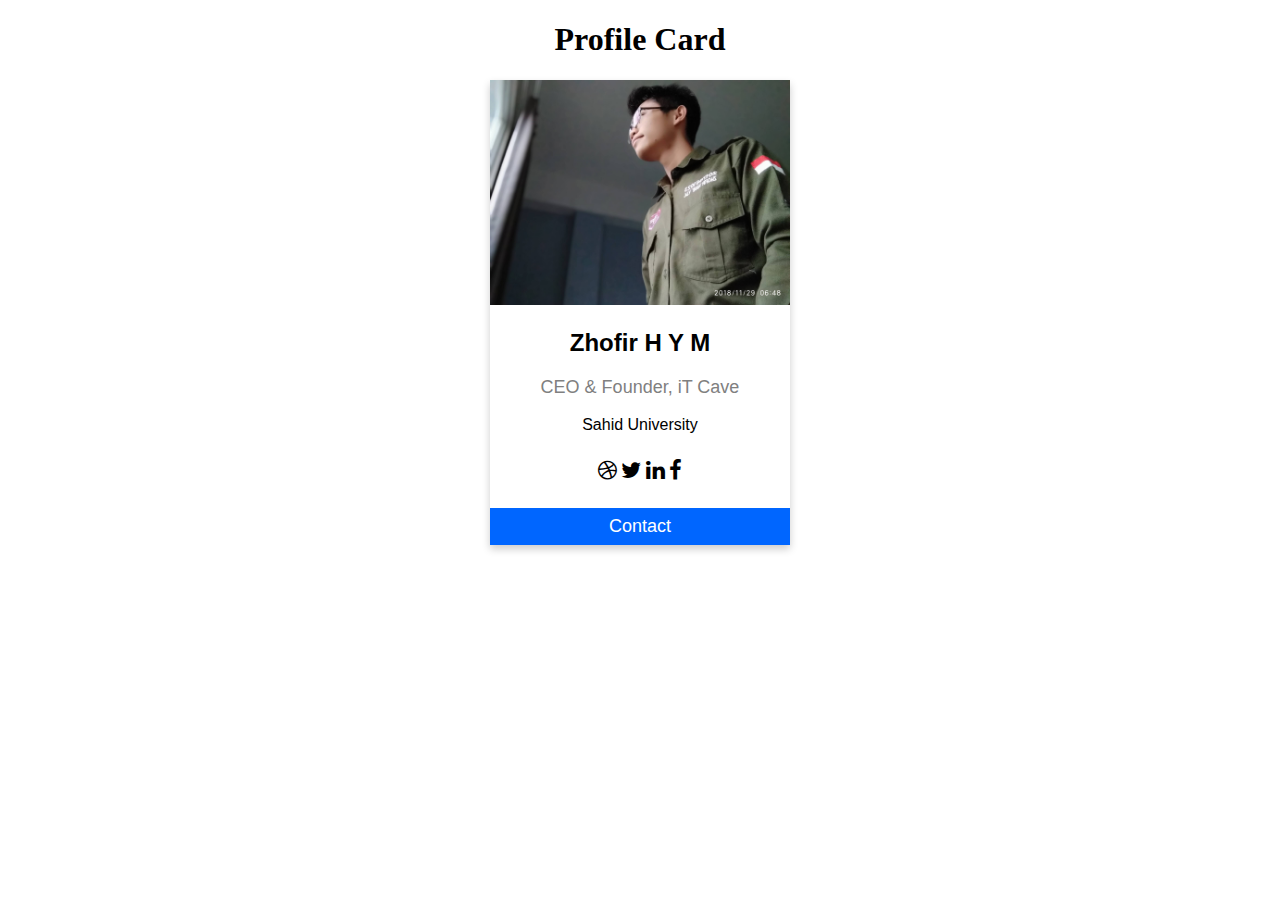
<file: card/Untitled-1.html>
<!DOCTYPE html>
<html>

<head>
    <link rel="stylesheet" href="https://cdnjs.cloudflare.com/ajax/libs/font-awesome/4.7.0/css/font-awesome.min.css">
    <style>
        .card {
            box-shadow: 0 4px 8px 0 rgba(0, 0, 0, 0.2);
            max-width: 300px;
            margin: auto;
            text-align: center;
            font-family: arial;
        }

        .title {
            color: grey;
            font-size: 18px;
        }

        button {
            border: none;
            outline: 0;
            display: inline-block;
            padding: 8px;
            color: white;
            /* background-color: #0080ff; */
            background-color: #0066ff;
            text-align: center;
            cursor: pointer;
            width: 100%;
            font-size: 18px;
        }

        a {
            text-decoration: none;
            font-size: 22px;
            color: black;
        }

        button:hover,
        a:hover {
            opacity: 0.7;
        }
    </style>
</head>

<body>

    <h1 style="text-align:center">Profile Card</h1>

    <div class="card">
        <img src="../myportofolio/src/pp.jpg" alt="Zho" style="width:100%">
        <h2>Zhofir H Y M</h2>
        <p class="title">CEO & Founder, iT Cave</p>
        <p>Sahid University</p>
        <div style="margin: 24px 0;">
            <a href="#"><i class="fa fa-dribbble"></i></a>
            <a href="#"><i class="fa fa-twitter"></i></a>
            <a href="#"><i class="fa fa-linkedin"></i></a>
            <a href="#"><i class="fa fa-facebook"></i></a>
        </div>
        <p><button>Contact</button></p>
    </div>

</body>

</html>
</file>
